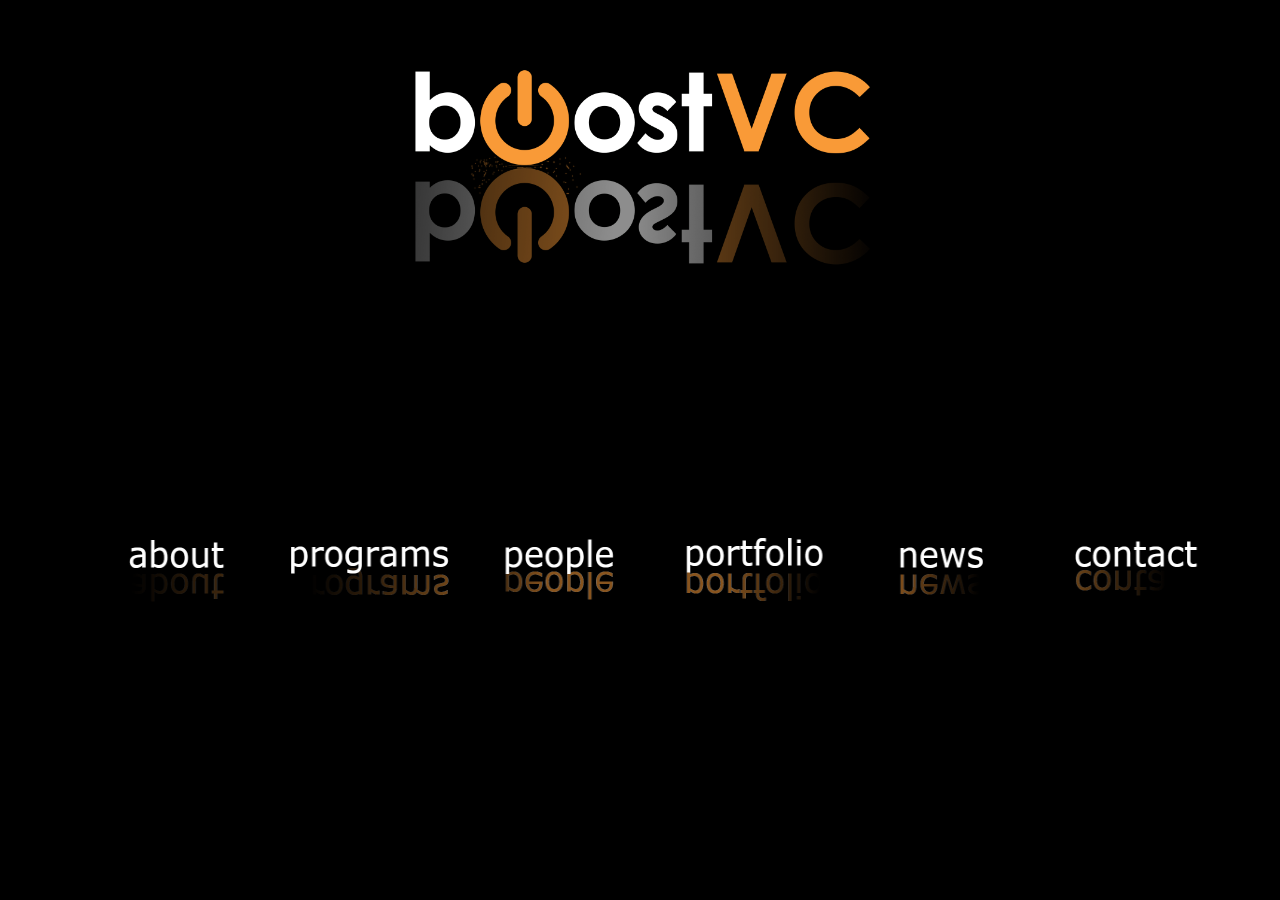
<file: bvcHTMLPAGES/index.html>
<!DOCTYPE html>
<!--
To change this license header, choose License Headers in Project Properties.
To change this template file, choose Tools | Templates
and open the template in the editor.
-->
<html>
    <head>
        <title>BoostVC</title>
        <meta charset="UTF-8">
        <meta name="viewport" content="width=device-width, initial-scale=1.0">
        <link rel="stylesheet" type="text/css" href="boostVCStyle.css">
        <link rel="icon" href="boostIcon.png">
        <script type="text/javascript">
            if (screen.width <= 800) {
                window.location = "http://ryankhoile.github.io/boostVC/bvcHTMLPAGES/mobileIndex.html";
            }
            if(window.innerWidth <= 600){
                window.location = "http://ryankhoile.github.io/boostVC/bvcHTMLPAGES/mobileIndex.html";
            }
        </script>
    </head>
    
    <body>
        
            <img id="logo" src="boostVC.png" alt="BOOST VC">
           
                <a href="boostAbout.html">
                    <img  id="boostAbout" src="boostAboutHTML.png" alt="NEWS" style="width: 210px; height: 90px; border: 0">
                </a>
                <a href ="boostPrograms.html">
                    <img id="boostPrograms" src="boostProgramsHTML.png" alt="PORTFOLIO" style="width: 210px; height: 90px; border: 0">
                </a>
                <a href ="boostPeople.html">
                    <img id="boostPeople" src="boostPeopleHTML.png" alt="PORTFOLIO" style="width: 210px; height: 90px; border: 0">
                </a>
                <a href ="boostPortfolio.html">
                    <img id="boostPortfolio" src="boostPortfolioHTML.png" alt="PORTFOLIO" style="width: 210px; height: 90px; border: 0">
                </a>
                <a href ="boostNews.html">
                    <img id="boostNews" src="boostNewsHTML.png" alt="PORTFOLIO" style="width: 210px; height: 90px; border: 0">
                </a>
                <a href ="boostContact.html">
                    <img id="boostContact" src="boostContactHTML.png" alt="PORTFOLIO" style="width: 210px; height: 90px; border: 0">
                </a>
        
        <script>
            
            var logo = document.querySelector("#logo");
            
//            setInterval(logoHover, 2000);
//            
//            function logoHover(){
//                logo.style.top = (logo.style.top + 1) + "px";
//                console.log(logo.style.top);
//            }
        </script>
    </body>
</html>
</file>
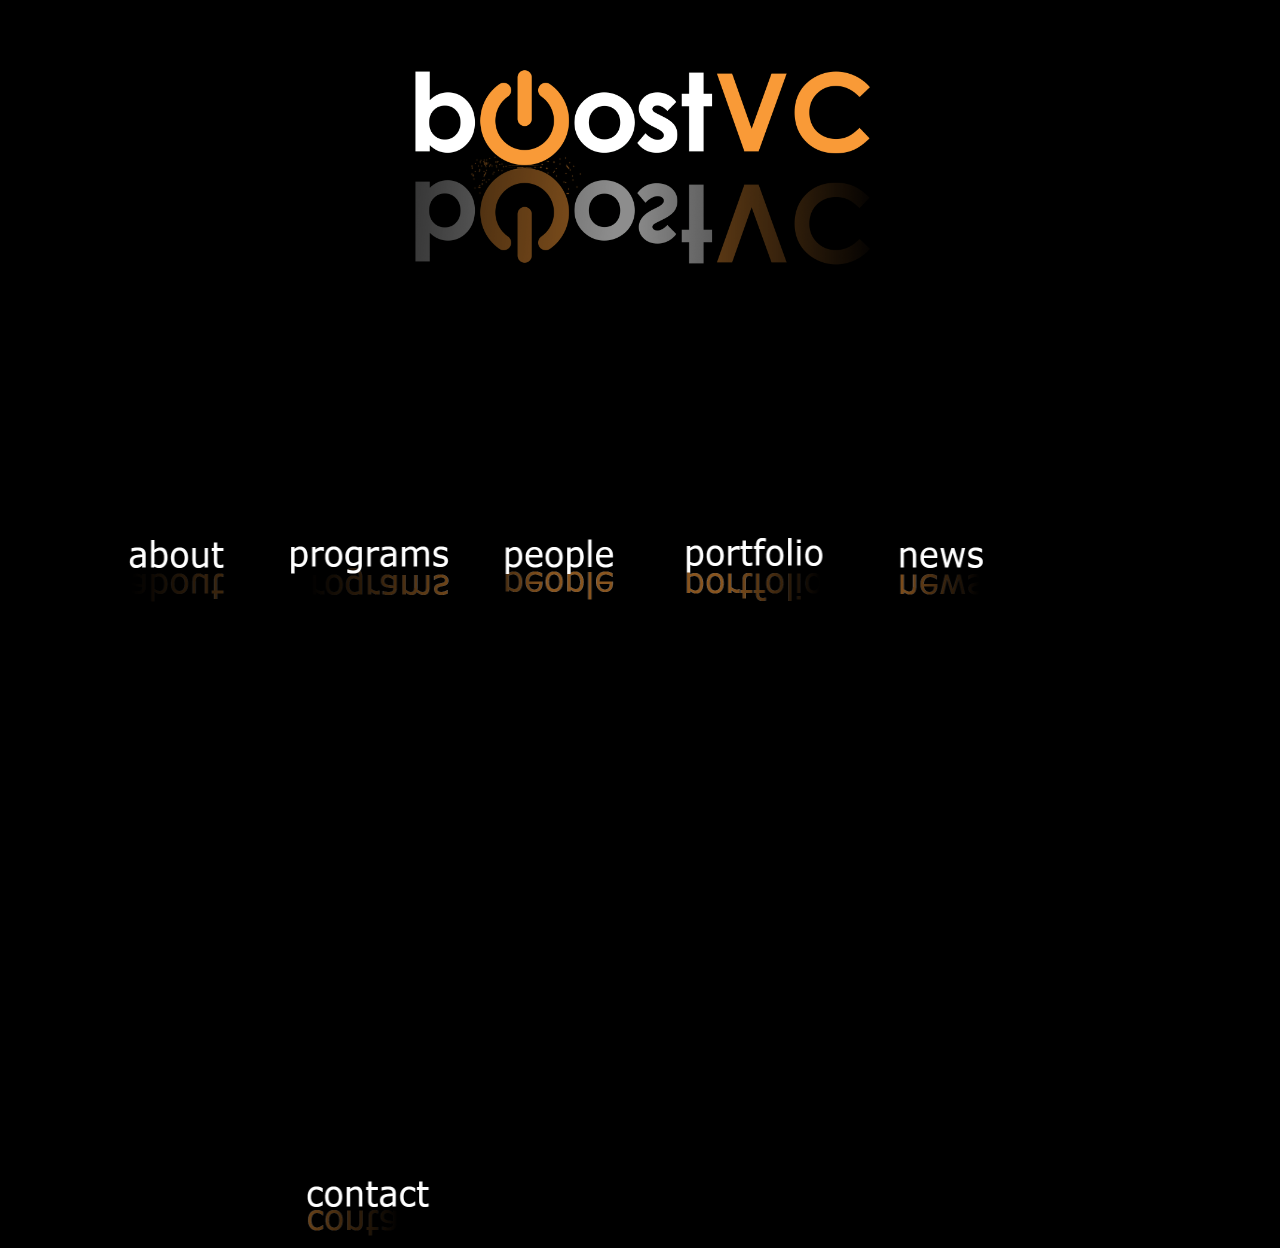
<file: bvcHTMLPAGES/bvcHTMLPAGES/index.html>
<!DOCTYPE html>
<!--
To change this license header, choose License Headers in Project Properties.
To change this template file, choose Tools | Templates
and open the template in the editor.
-->
<html>
    <head>
        <title>BoostVC</title>
        <meta charset="UTF-8">
        <meta name="viewport" content="width=device-width, initial-scale=1.0">
        <link rel="stylesheet" type="text/css" href="boostVCStyle.css">
        <link rel="icon" href="boostIcon.png">
        <script type="text/javascript">
            if (screen.width <= 800) {
                window.location = "http://ryankhoile.github.io/boostVC/bvcHTMLPAGES/mobileIndex.html";
            }
        </script>
    </head>
    
    <body>
        
            <img id="logo" src="boostVC.png" alt="BOOST VC">
           
                <a href="boostAbout.html">
                    <img  id="boostAbout" src="boostAboutHTML.png" alt="NEWS" style="width: 210px; height: 90px; border: 0">
                </a>
                <a href ="boostPrograms.html">
                    <img id="boostPrograms" src="boostProgramsHTML.png" alt="PORTFOLIO" style="width: 210px; height: 90px; border: 0">
                </a>
                <a href ="boostPeople.html">
                    <img id="boostPeople" src="boostPeopleHTML.png" alt="PORTFOLIO" style="width: 210px; height: 90px; border: 0">
                </a>
                <a href ="boostPortfolio.html">
                    <img id="boostPortfolio" src="boostPortfolioHTML.png" alt="PORTFOLIO" style="width: 210px; height: 90px; border: 0">
                </a>
                <a href ="boostNews.html">
                    <img id="boostNews" src="boostNewsHTML.png" alt="PORTFOLIO" style="width: 210px; height: 90px; border: 0">
                </a>
                <a href ="boostContact.html">
                    <img id="boostContact" src="boostContactHTML.png" alt="PORTFOLIO" style="width: 210px; height: 90px; border: 0">
                </a>
        
        <script>
            
            var logo = document.querySelector("#logo");
            
//            setInterval(logoHover, 2000);
//            
//            function logoHover(){
//                logo.style.top = (logo.style.top + 1) + "px";
//                console.log(logo.style.top);
//            }
        </script>
    </body>
</html>
</file>
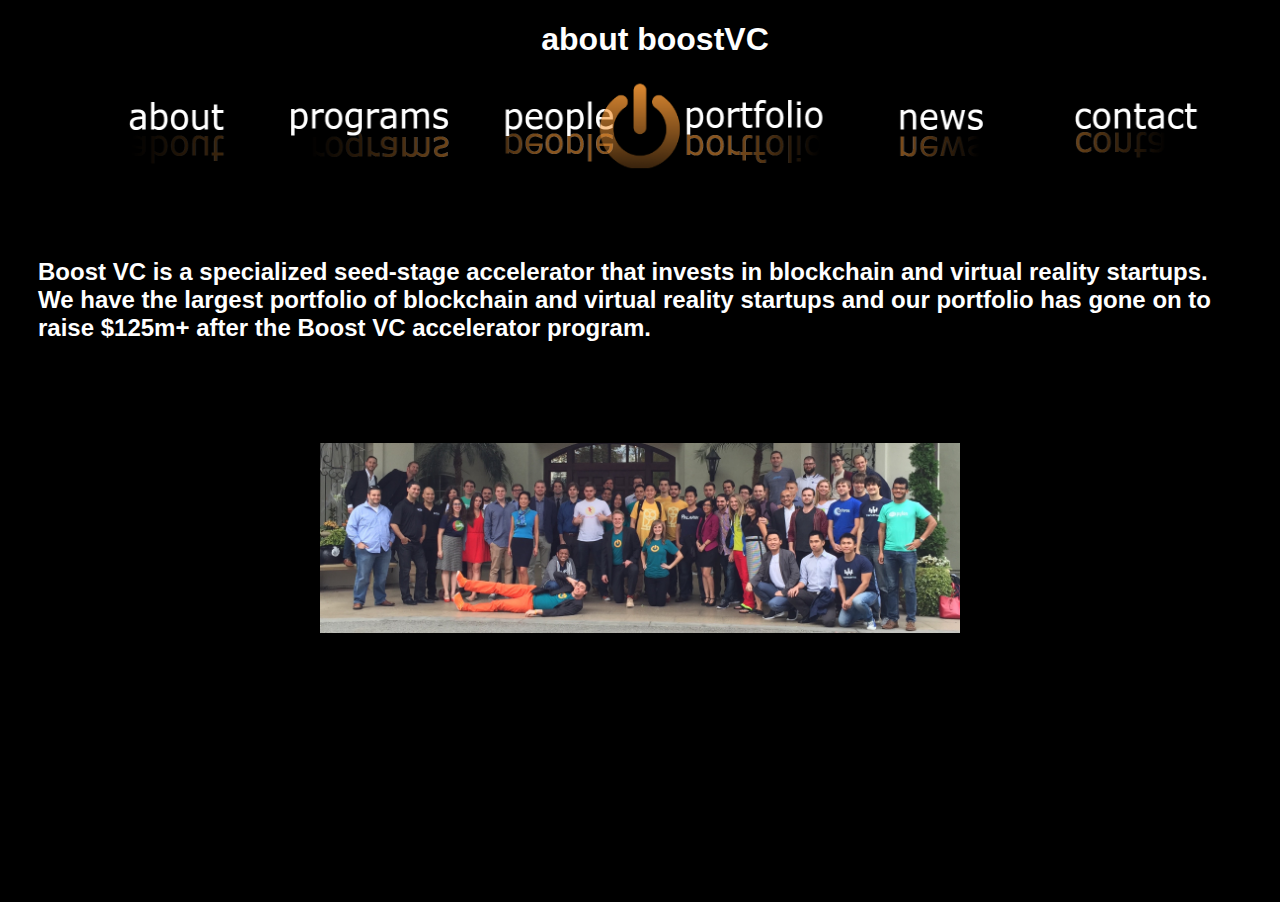
<file: bvcHTMLPAGES/boostAbout.html>
<!DOCTYPE html>
<!--
BY KHOI LE
-->
<html>
    <head>
        <title>BoostVC About</title>
        <meta charset="UTF-8">
        <meta name="viewport" content="width=device-width, initial-scale=1.0">
        <link rel="stylesheet" type="text/css" href="boostVCStyle.css">
        <link rel="icon" href="boostIcon.png">
    </head>
    <body>
        
        <h1 style="text-align: center;"> about boostVC </h1>
        <div id="navBar">
            <a href="boostAbout.html">
                    <img  id="boostAboutTop" src="boostAboutHTML.png" alt="NEWS" style="width: 210px; height: 90px; border: 0">
                </a>
                <a href ="boostPrograms.html">
                    <img id="boostProgramsTop" src="boostProgramsHTML.png" alt="PORTFOLIO" style="width: 210px; height: 90px; border: 0">
                </a>
                <a href ="boostPeople.html">
                    <img id="boostPeopleTop" src="boostPeopleHTML.png" alt="PORTFOLIO" style="width: 210px; height: 90px; border: 0">
                </a>
            <a href="index.html">
                    <img id="boostIconTop" src="boostIconBig.png" alt="home" style="width: 90px; height: 90px; border: 0">
                </a>
                <a href ="boostPortfolio.html">
                    <img id="boostPortfolioTop" src="boostPortfolioHTML.png" alt="PORTFOLIO" style="width: 210px; height: 90px; border: 0">
                </a>
                <a href ="boostNews.html">
                    <img id="boostNewsTop" src="boostNewsHTML.png" alt="PORTFOLIO" style="width: 210px; height: 90px; border: 0">
                </a>
                <a href ="boostContact.html">
                    <img id="boostContactTop" src="boostContactHTML.png" alt="PORTFOLIO" style="width: 210px; height: 90px; border: 0">
                </a>
            
        </div>
        <h2 style="margin-top: 200px">Boost VC is a specialized seed-stage accelerator that invests in blockchain and virtual reality startups. <br>

            We have the largest portfolio of blockchain and virtual reality startups and our portfolio has gone on to 
            raise $125m+ after the Boost VC accelerator program.<br> </h2>
        
        
        <div id="imageContainer" style="border: 1px solid black; margin-left:auto; margin-right: auto; margin-top: 100px;">
            <script>
                var imageContainer = document.querySelector("#imageContainer");
                imageContainer.style.width = window.innerWidth / 2 + "px";
                imageContainer.style.height = window.innerHeight / 2 + "px";
            </script>
        <img src="boostVCWide.jpg" alt="image" style="position: relative; display: block; margin-left: auto; margin-right: auto; max-width: 100%; max-height: 100%px; border: 0">
        </div>
    </body>
</html>
</file>
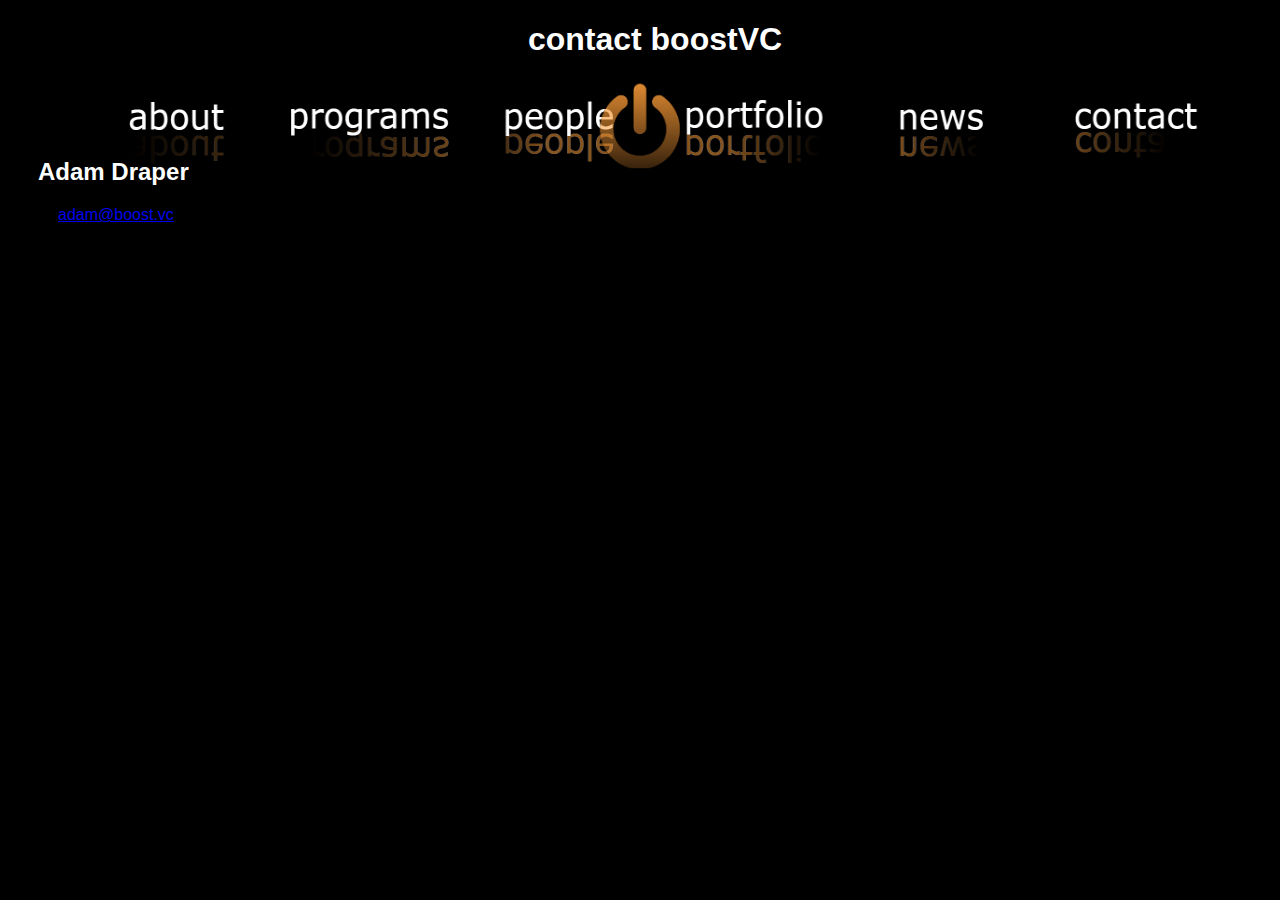
<file: bvcHTMLPAGES/boostContact.html>
<!DOCTYPE html>
<!--
To change this license header, choose License Headers in Project Properties.
To change this template file, choose Tools | Templates
and open the template in the editor.
-->
<html>
    <head>
        <title>BoostVC Contact</title>
        <meta charset="UTF-8">
        <meta name="viewport" content="width=device-width, initial-scale=1.0">
        <link rel="stylesheet" type="text/css" href="boostVCStyle.css">
        <link rel="icon" href="boostIcon.png">
    </head>
    <body>
        <h1 style="text-align: center;"> contact boostVC </h1>
        <div id="navBar">
             <a href="boostAbout.html">
                    <img  id="boostAboutTop" src="boostAboutHTML.png" alt="NEWS" style="width: 210px; height: 90px; border: 0">
                </a>
                <a href ="boostPrograms.html">
                    <img id="boostProgramsTop" src="boostProgramsHTML.png" alt="PORTFOLIO" style="width: 210px; height: 90px; border: 0">
                </a>
                <a href ="boostPeople.html">
                    <img id="boostPeopleTop" src="boostPeopleHTML.png" alt="PORTFOLIO" style="width: 210px; height: 90px; border: 0">
                </a>
            <a href="index.html">
                    <img id="boostIconTop" src="boostIconBig.png" alt="home" style="width: 90px; height: 90px; border: 0">
                </a>
                <a href ="boostPortfolio.html">
                    <img id="boostPortfolioTop" src="boostPortfolioHTML.png" alt="PORTFOLIO" style="width: 210px; height: 90px; border: 0">
                </a>
                <a href ="boostNews.html">
                    <img id="boostNewsTop" src="boostNewsHTML.png" alt="PORTFOLIO" style="width: 210px; height: 90px; border: 0">
                </a>
                <a href ="boostContact.html">
                    <img id="boostContactTop" src="boostContactHTML.png" alt="PORTFOLIO" style="width: 210px; height: 90px; border: 0">
                </a>
            
        </div>
        <h2 style="margin-top: 100px"> Adam Draper </h2>
        <a href=mailto:adam@boost.vc?Subject=Hello%20Adam" target="_blank" style="padding-left: 50px;"> adam@boost.vc </a>
    </body>
</html>
</file>
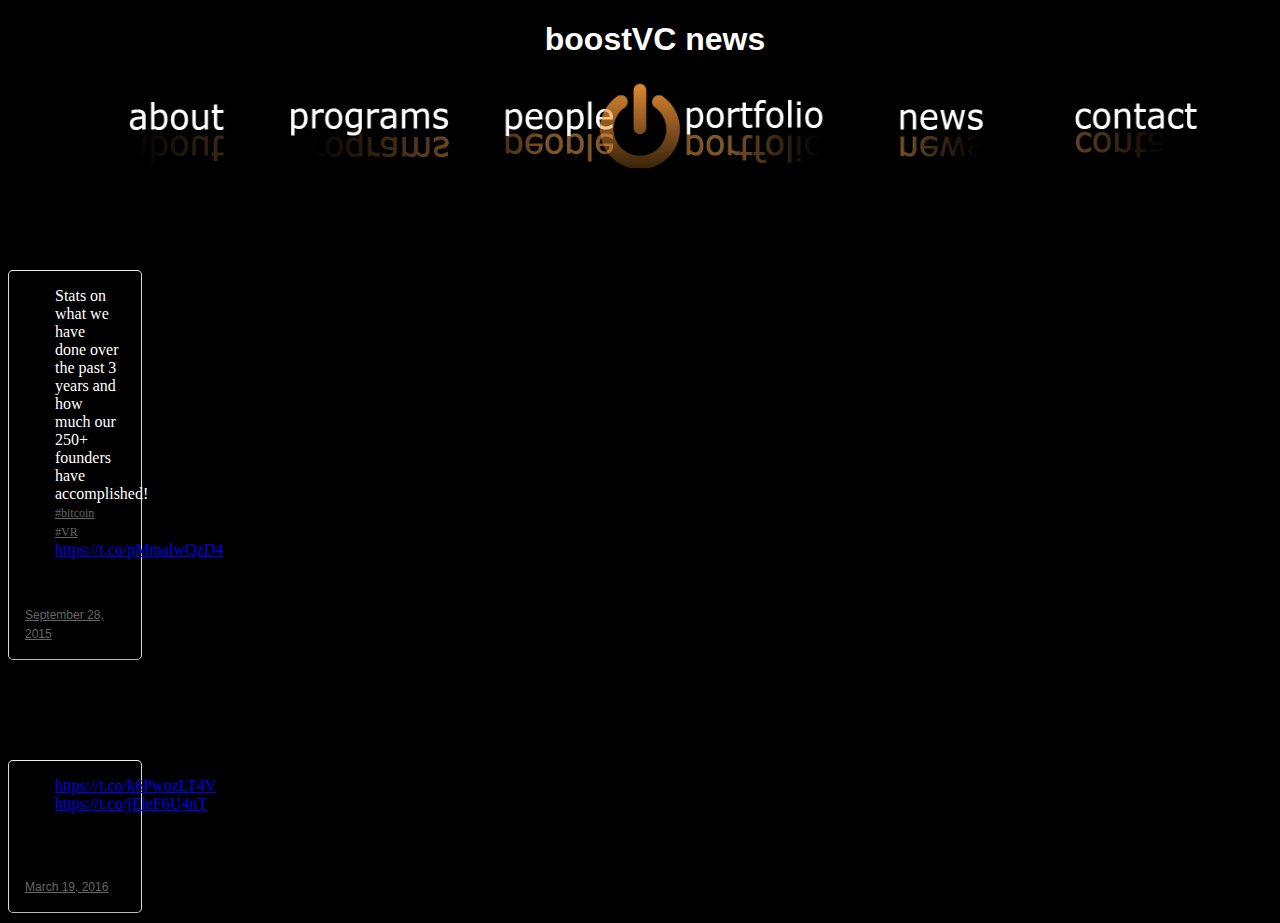
<file: bvcHTMLPAGES/boostNews.html>
<!DOCTYPE html>
<!--
To change this license header, choose License Headers in Project Properties.
To change this template file, choose Tools | Templates
and open the template in the editor.
-->
<html>
    <head>
        <title>BoostVC News</title>
        <meta charset="UTF-8">
        <meta name="viewport" content="width=device-width, initial-scale=1.0">
        <link rel="stylesheet" type="text/css" href="boostVCStyle.css">
        <link rel="icon" href="boostIcon.png">
    </head>
    <body>
        <h1 style="text-align: center;"> boostVC news </h1>
        <div id="navBar">
            <a href="boostAbout.html">
                    <img  id="boostAboutTop" src="boostAboutHTML.png" alt="NEWS" style="width: 210px; height: 90px; border: 0">
                </a>
                <a href ="boostPrograms.html">
                    <img id="boostProgramsTop" src="boostProgramsHTML.png" alt="PORTFOLIO" style="width: 210px; height: 90px; border: 0">
                </a>
                <a href ="boostPeople.html">
                    <img id="boostPeopleTop" src="boostPeopleHTML.png" alt="PORTFOLIO" style="width: 210px; height: 90px; border: 0">
                </a>
            <a href="index.html">
                    <img id="boostIconTop" src="boostIconBig.png" alt="home" style="width: 90px; height: 90px; border: 0">
                </a>
                <a href ="boostPortfolio.html">
                    <img id="boostPortfolioTop" src="boostPortfolioHTML.png" alt="PORTFOLIO" style="width: 210px; height: 90px; border: 0">
                </a>
                <a href ="boostNews.html">
                    <img id="boostNewsTop" src="boostNewsHTML.png" alt="PORTFOLIO" style="width: 210px; height: 90px; border: 0">
                </a>
                <a href ="boostContact.html">
                    <img id="boostContactTop" src="boostContactHTML.png" alt="PORTFOLIO" style="width: 210px; height: 90px; border: 0">
                </a>
        </div>
        <br>
        <br>
        <br>
        <br>
        <br>
        <blockquote class="twitter-tweet" data-theme="dark" data-link-color="#FFBA24" style="display: block; margin-top: 100px; max-width: 100px"><p lang="en" dir="ltr">Stats on what we have done over the past 3 years and how much our 250+ founders have accomplished! <a href="https://twitter.com/hashtag/bitcoin?src=hash">#bitcoin</a> <a href="https://twitter.com/hashtag/VR?src=hash">#VR</a> <a href="https://t.co/pMmalwQzD4">https://t.co/pMmalwQzD4</a></p>&mdash; Boost VC (@BoostVC) <a href="https://twitter.com/BoostVC/status/648628022476537857">September 28, 2015</a></blockquote> <script async src="//platform.twitter.com/widgets.js" charset="utf-8"></script>
        <blockquote class="twitter-tweet" data-theme="dark" data-link-color="#FFBA24" style="display: block; margin-top: 100px; max-width: 100px"><p lang="en" dir="ltr"><a href="https://t.co/k6PwozLT4V">https://t.co/k6PwozLT4V</a> <a href="https://t.co/jEleF6U4nT">https://t.co/jEleF6U4nT</a></p>&mdash; Tim Draper (@TimDraper) <a href="https://twitter.com/TimDraper/status/711310224217415680">March 19, 2016</a></blockquote> <script async src="//platform.twitter.com/widgets.js" charset="utf-8"></script>    
    </body>
</html>
</file>
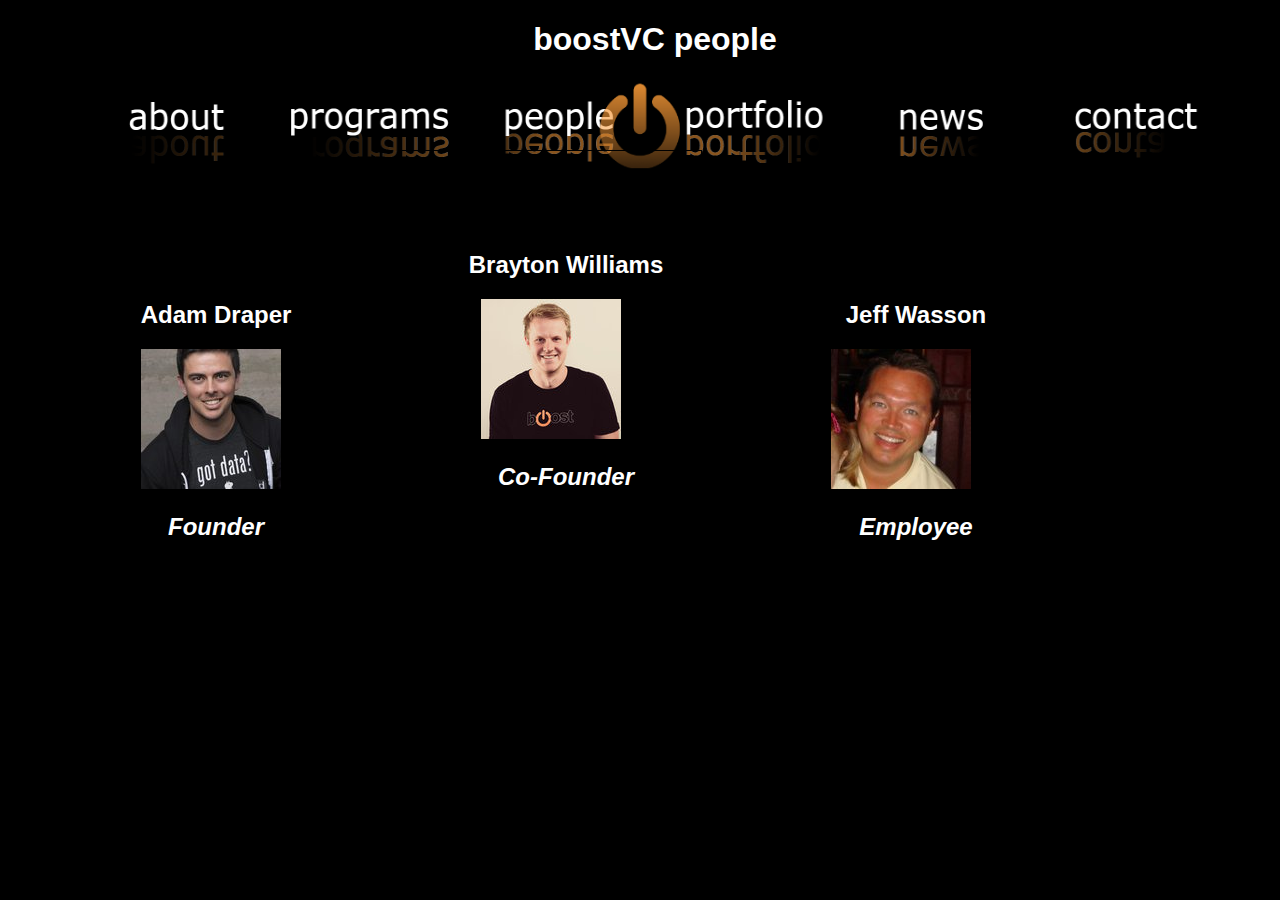
<file: bvcHTMLPAGES/boostPeople.html>
<!DOCTYPE html>
<!--
To change this license header, choose License Headers in Project Properties.
To change this template file, choose Tools | Templates
and open the template in the editor.
-->
<html>
    <head>
        <title>BoostVC People</title>
        <meta charset="UTF-8">
        <meta name="viewport" content="width=device-width, initial-scale=1.0">
        <link rel="stylesheet" type="text/css" href="boostVCStyle.css">
        <link rel="icon" href="boostIcon.png">
    </head>
    <body>
        <h1 style="text-align: center;"> boostVC people </h1> 
        <div id="navBar">
            <a href="boostAbout.html">
                    <img  id="boostAboutTop" src="boostAboutHTML.png" alt="NEWS" style="width: 210px; height: 90px; border: 0">
                </a>
                <a href ="boostPrograms.html">
                    <img id="boostProgramsTop" src="boostProgramsHTML.png" alt="PORTFOLIO" style="width: 210px; height: 90px; border: 0">
                </a>
                <a href ="boostPeople.html">
                    <img id="boostPeopleTop" src="boostPeopleHTML.png" alt="PORTFOLIO" style="width: 210px; height: 90px; border: 0">
                </a>
                <a href="index.html">
                    <img id="boostIconTop" src="boostIconBig.png" alt="home" style="width: 90px; height: 90px; border: 0">
                </a>
                <a href ="boostPortfolio.html">
                    <img id="boostPortfolioTop" src="boostPortfolioHTML.png" alt="PORTFOLIO" style="width: 210px; height: 90px; border: 0">
                </a>
                <a href ="boostNews.html">
                    <img id="boostNewsTop" src="boostNewsHTML.png" alt="PORTFOLIO" style="width: 210px; height: 90px; border: 0">
                </a>
                <a href ="boostContact.html">
                    <img id="boostContactTop" src="boostContactHTML.png" alt="PORTFOLIO" style="width: 210px; height: 90px; border: 0">
                </a>
        </div>
        <div id="adamBox" style="position: absolute; top: 200px; left: 50px; width: 300px; height: 400px; border: 1px solid black">
            <h2 style="margin-top: 100px; text-align: center"> Adam Draper<br> </h2>
             <a href="https://angel.co/adam172draper">
                <img src="boostAdam.jpg" alt="AdamDraper" style="padding-left: 90px">
            </a>
            <h2 style="text-align: center"> <i>Founder </i><br> </h2>
            </div>
        <div id="braytonBox" style="position: absolute; display: float-right; top: 150px; left: 400px; width: 300px; height: 400px; border: 1px solid black">
            <h2 style="margin-top: 100px; text-align: center"> Brayton Williams<br> </h2>
            <a href="https://angel.co/brayton-k-williams">
                <img src="boostBrayton.jpg" alt="BraytonWilliams" style="padding-left: 80px">
            </a>
            <h2 style="text-align: center"> <i>Co-Founder </i><br> </h2>
        </div>
        <div id="jeffBox" style="position: absolute; display: float-right; top: 200px; left: 750px; width: 300px; height: 400px; border: 1px solid black">
            <h2 style="margin-top: 100px; text-align: center"> Jeff Wasson<br> </h2>
            <a href="https://angel.co/jeff-wasson">
                <img src="boostJeff.jpg" alt="JeffWasson" style="padding-left: 80px">
            </a>
            <h2 style="text-align: center"> <i> Employee </i><br> </h2>
        </div>
        
    </body>
</html>
</file>
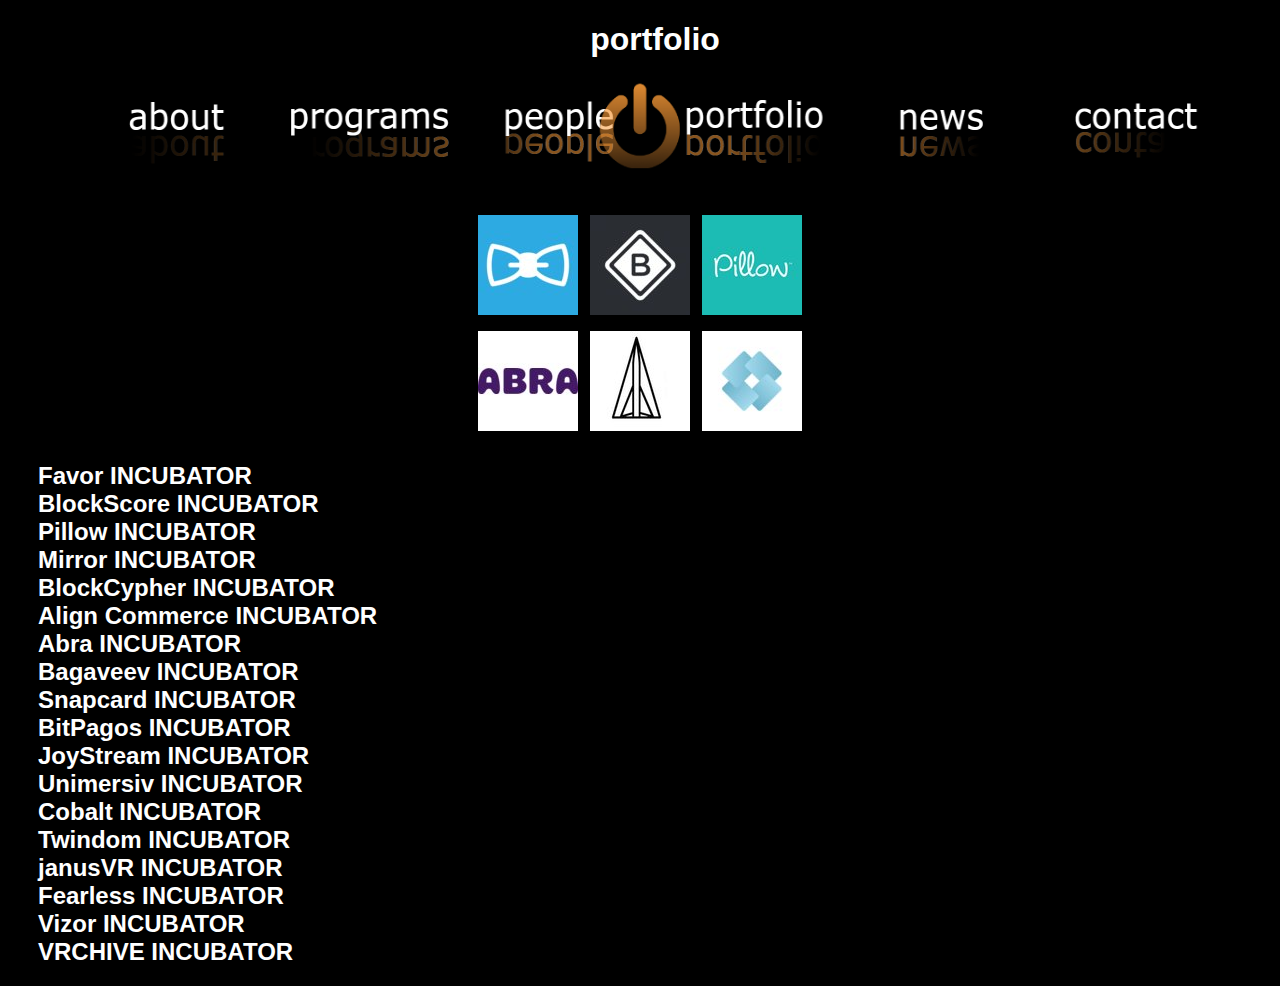
<file: bvcHTMLPAGES/boostPortfolio.html>
<!DOCTYPE html>
<!--
To change this license header, choose License Headers in Project Properties.
To change this template file, choose Tools | Templates
and open the template in the editor.
-->
<html>
    <head>
        <title>BoostVC Portfolio</title>
        <meta charset="UTF-8">
        <meta name="viewport" content="width=device-width, initial-scale=1.0">
        <link rel="stylesheet" type="text/css" href="boostVCStyle.css">
        <link rel="icon" href="boostIcon.png">
    </head>
    <body>
        <h1 style="text-align: center;"> portfolio </h1>
        <div id="navBar">
           <a href="boostAbout.html">
                    <img  id="boostAboutTop" src="boostAboutHTML.png" alt="NEWS" style="width: 210px; height: 90px; border: 0">
                </a>
                <a href ="boostPrograms.html">
                    <img id="boostProgramsTop" src="boostProgramsHTML.png" alt="PORTFOLIO" style="width: 210px; height: 90px; border: 0">
                </a>
                <a href ="boostPeople.html">
                    <img id="boostPeopleTop" src="boostPeopleHTML.png" alt="PORTFOLIO" style="width: 210px; height: 90px; border: 0">
                </a>
            <a href="index.html">
                    <img id="boostIconTop" src="boostIconBig.png" alt="home" style="width: 90px; height: 90px; border: 0">
                </a>
                <a href ="boostPortfolio.html">
                    <img id="boostPortfolioTop" src="boostPortfolioHTML.png" alt="PORTFOLIO" style="width: 210px; height: 90px; border: 0">
                </a>
                <a href ="boostNews.html">
                    <img id="boostNewsTop" src="boostNewsHTML.png" alt="PORTFOLIO" style="width: 210px; height: 90px; border: 0">
                </a>
                <a href ="boostContact.html">
                    <img id="boostContactTop" src="boostContactHTML.png" alt="PORTFOLIO" style="width: 210px; height: 90px; border: 0">
                </a>
        </div>
        <table id="tablePortfolio" border ="0" align="center">
            <tr>
                <td>
                    <a href="https://favordelivery.com/">
                        <img src="boostFavor.jpg" alt="favordelivery" style="max-width: 100%; max-height: 100%;">
                    </a>
<!--                    <p style="padding-top: 10px;">FAVOR</p>-->
                </td>
                <td>
                    <a href="https://blockscore.com/">
                        <img src ="boostBlockScore.jpg"  alt="blockscore" style="max-width: 100%; max-height: 100%">
                    </a>
<!--                    <p style="left: 30px;">BlockScore</p>-->
                </td>
                <td>
                    <a href="https://www.pillowhomes.com/home">
                        <img src="boostPillow.jpg" alt="pillow" style="max-width: 100%; max-height: 100%">
                    </a>
<!--                    <p>Pillow</p>-->
                </td>
            </tr>
            <tr>
                <td>
                    <a href="https://www.goabra.com/">
                        <img src="boostAbra.jpg" alt="abra" style="max-width: 100%; max-height: 100%">                   
                    </a>
                </td>
                <td>
                    <a href="http://bagaveev.com/">
                        <img src="boostBagaveev.jpg" alt="bagaveev" style="max-width: 100%; max-height: 100%">
                    </a>
                </td>
                <td>
                    <a href="https://www.snapcard.io/">
                        <img src="boostSnapcard.jpg" alt="snapcard" style="max-width: 100%; max-height: 100%">
                    </a>
                </td>
            </tr>
        </table>
        <h2>
            Favor INCUBATOR<br>
BlockScore
INCUBATOR<br>
Pillow
INCUBATOR<br>
Mirror
INCUBATOR<br>
BlockCypher
INCUBATOR<br>
Align Commerce
INCUBATOR<br>
Abra
INCUBATOR<br>
Bagaveev
INCUBATOR<br>
Snapcard
INCUBATOR<br>
BitPagos
INCUBATOR<br>
JoyStream
INCUBATOR<br>
Unimersiv
INCUBATOR<br>
Cobalt
INCUBATOR<br>
Twindom
INCUBATOR<br>
janusVR
INCUBATOR<br>
Fearless
INCUBATOR<br>
Vizor
INCUBATOR<br>
VRCHIVE
INCUBATOR<br></h2>
    </body>
</html>
</file>
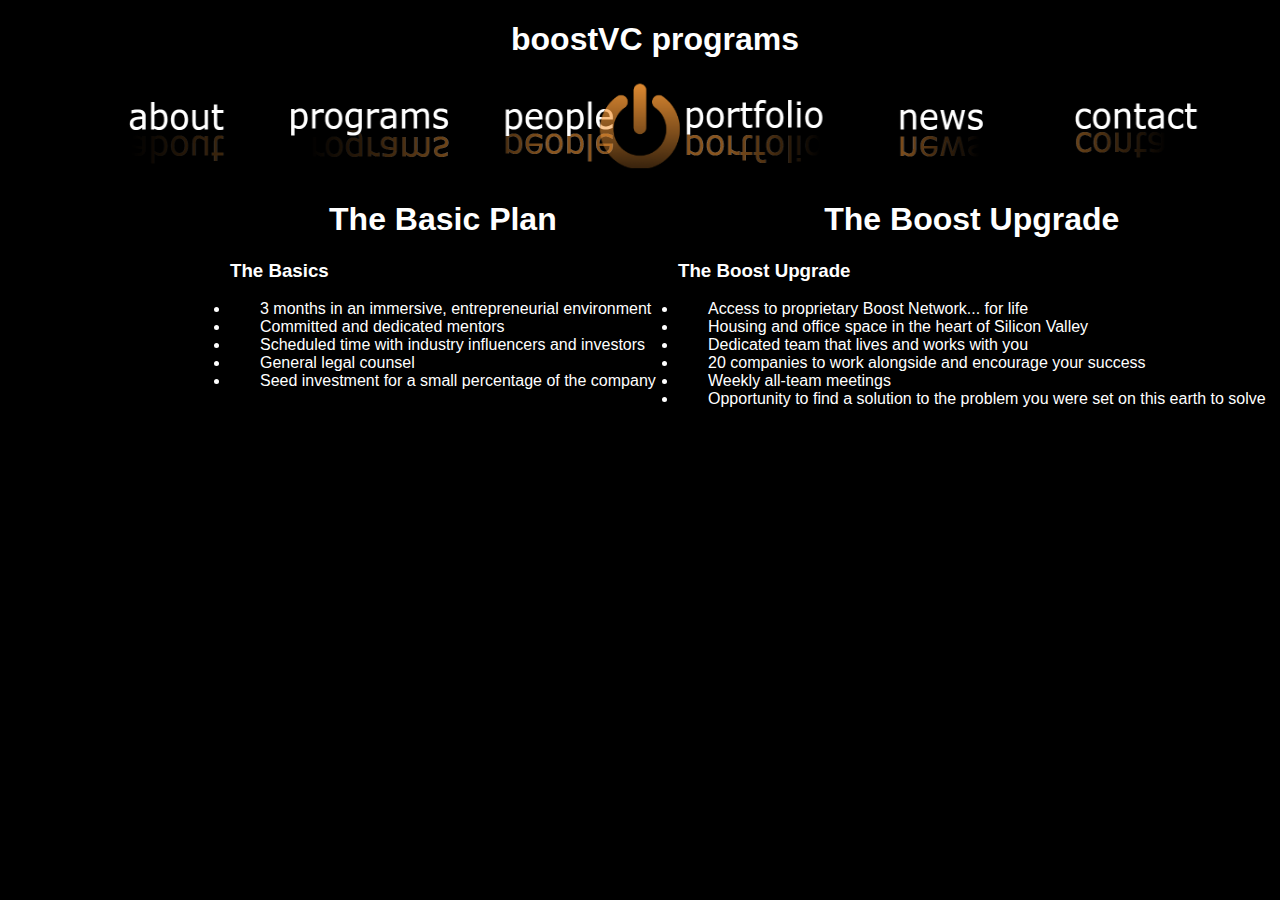
<file: bvcHTMLPAGES/boostPrograms.html>
<!DOCTYPE html>
<!--
To change this license header, choose License Headers in Project Properties.
To change this template file, choose Tools | Templates
and open the template in the editor.
-->
<html>
    <head>
        <title>BoostVC Programs</title>
        <meta charset="UTF-8">
        <meta name="viewport" content="width=device-width, initial-scale=1.0">
        <link rel="stylesheet" type="text/css" href="boostVCStyle.css">
        <!--<link rel="icon" href="boostIcon.png">-->
    </head>
    <body>
        <h1 style="text-align: center;"> boostVC programs </h1>
        <div id="navBar">
            <a href="boostAbout.html">
                    <img  id="boostAboutTop" src="boostAboutHTML.png" alt="NEWS" style="width: 210px; height: 90px; border: 0">
                </a>
                <a href ="boostPrograms.html">
                    <img id="boostProgramsTop" src="boostProgramsHTML.png" alt="PORTFOLIO" style="width: 210px; height: 90px; border: 0">
                </a>
                <a href ="boostPeople.html">
                    <img id="boostPeopleTop" src="boostPeopleHTML.png" alt="PORTFOLIO" style="width: 210px; height: 90px; border: 0">
                </a>
            <a href="index.html">
                    <img id="boostIconTop" src="boostIconBig.png" alt="home" style="width: 90px; height: 90px; border: 0">
                </a>
                <a href ="boostPortfolio.html">
                    <img id="boostPortfolioTop" src="boostPortfolioHTML.png" alt="PORTFOLIO" style="width: 210px; height: 90px; border: 0">
                </a>
                <a href ="boostNews.html">
                    <img id="boostNewsTop" src="boostNewsHTML.png" alt="PORTFOLIO" style="width: 210px; height: 90px; border: 0">
                </a>
                <a href ="boostContact.html">
                    <img id="boostContactTop" src="boostContactHTML.png" alt="PORTFOLIO" style="width: 210px; height: 90px; border: 0">
                </a>
        </div>
        
        <div id="col1">
            <h1 style="text-align: center;"> The Basic Plan </h1>
            <h3>The Basics</h3> <ul>
            <li>3 months in an immersive, entrepreneurial environment</li>
            <li>Committed and dedicated mentors</li>
            <li>Scheduled time with industry influencers and investors</li>
            <li>General legal counsel</li>
            <li>Seed investment for a small percentage of the company</li>
        </ul>
        </div>
        <div id="col2">
            <h1 style="text-align: center;"> The Boost Upgrade </h1>
            <h3>The Boost Upgrade</h3><ul>
                    <li>Access to proprietary Boost Network... for life</li>
                    <li>Housing and office space in the heart of Silicon Valley</li>
                    <li>Dedicated team that lives and works with you</li>
                    <li>20 companies to work alongside and encourage your success</li>
                    <li>Weekly all-team meetings</li>
                    <li>Opportunity to find a solution to the problem you were set on this earth to solve</li>
        </ul>
    </body>
</html>
</file>
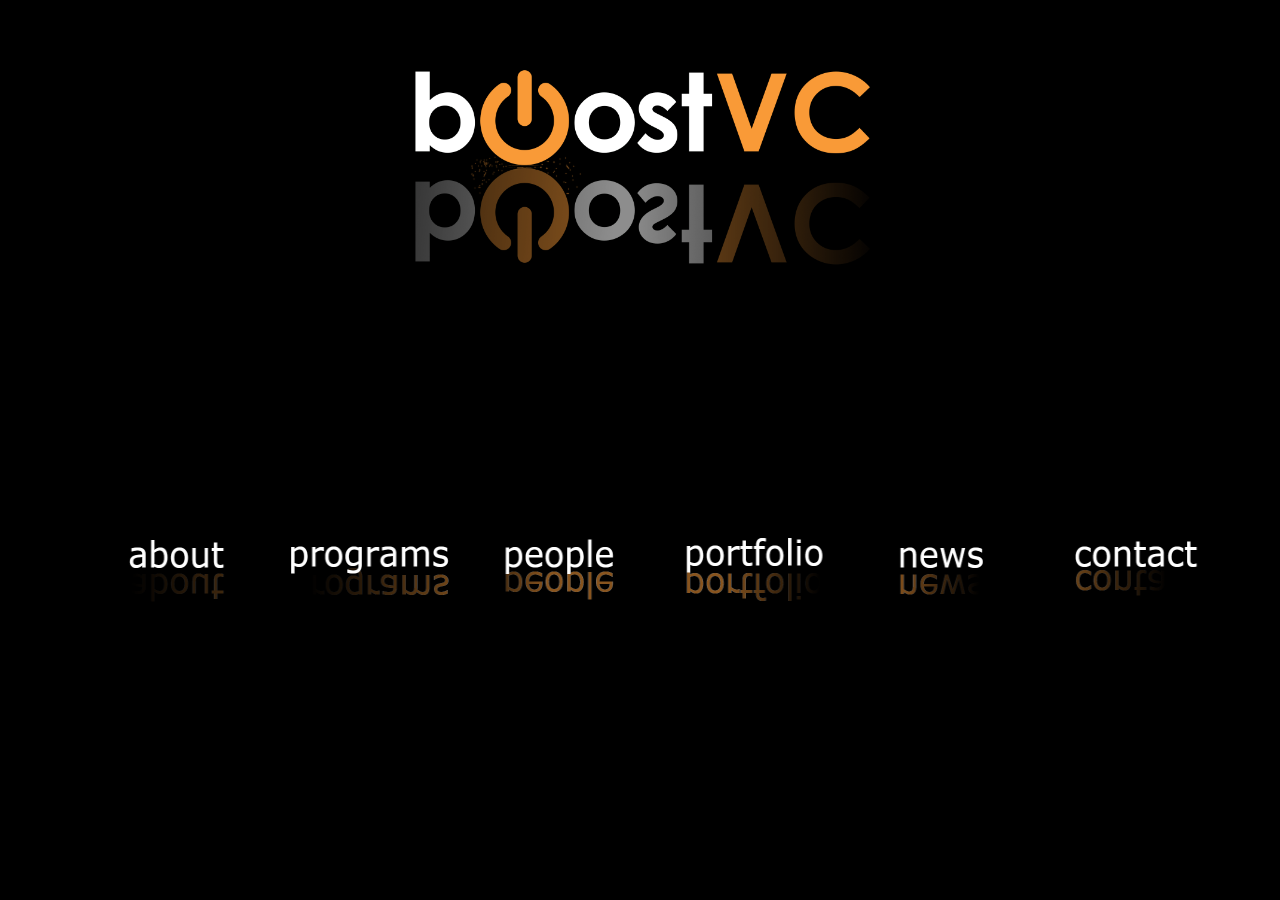
<file: bvcHTMLPAGES/boostVC.html>
<!DOCTYPE html>
<!--
To change this license header, choose License Headers in Project Properties.
To change this template file, choose Tools | Templates
and open the template in the editor.
-->
<html>
    <head>
        <title>BoostVC</title>
        <meta charset="UTF-8">
        <meta name="viewport" content="width=device-width, initial-scale=1.0">
        <link rel="stylesheet" type="text/css" href="boostVCStyle.css">
        <link rel="icon" href="boostIcon.png">
    </head>
    
    <body>
        
            <img id="logo" src="boostVC.png" alt="BOOST VC">
           
                <a href="boostAbout.html">
                    <img  id="boostAbout" src="boostAboutHTML.png" alt="NEWS" style="width: 210px; height: 90px; border: 0">
                </a>
                <a href ="boostPrograms.html">
                    <img id="boostPrograms" src="boostProgramsHTML.png" alt="PORTFOLIO" style="width: 210px; height: 90px; border: 0">
                </a>
                <a href ="boostPeople.html">
                    <img id="boostPeople" src="boostPeopleHTML.png" alt="PORTFOLIO" style="width: 210px; height: 90px; border: 0">
                </a>
                <a href ="boostPortfolio.html">
                    <img id="boostPortfolio" src="boostPortfolioHTML.png" alt="PORTFOLIO" style="width: 210px; height: 90px; border: 0">
                </a>
                <a href ="boostPortfolio.html">
                    <img id="boostNews" src="boostNewsHTML.png" alt="PORTFOLIO" style="width: 210px; height: 90px; border: 0">
                </a>
                <a href ="boostContact.html">
                    <img id="boostContact" src="boostContactHTML.png" alt="PORTFOLIO" style="width: 210px; height: 90px; border: 0">
                </a>
        
        <script>
            
            var logo = document.querySelector("#logo");
            
//            setInterval(logoHover, 2000);
//            
//            function logoHover(){
//                logo.style.top = (logo.style.top + 1) + "px";
//                console.log(logo.style.top);
//            }
        </script>
    </body>
</html>
</file>
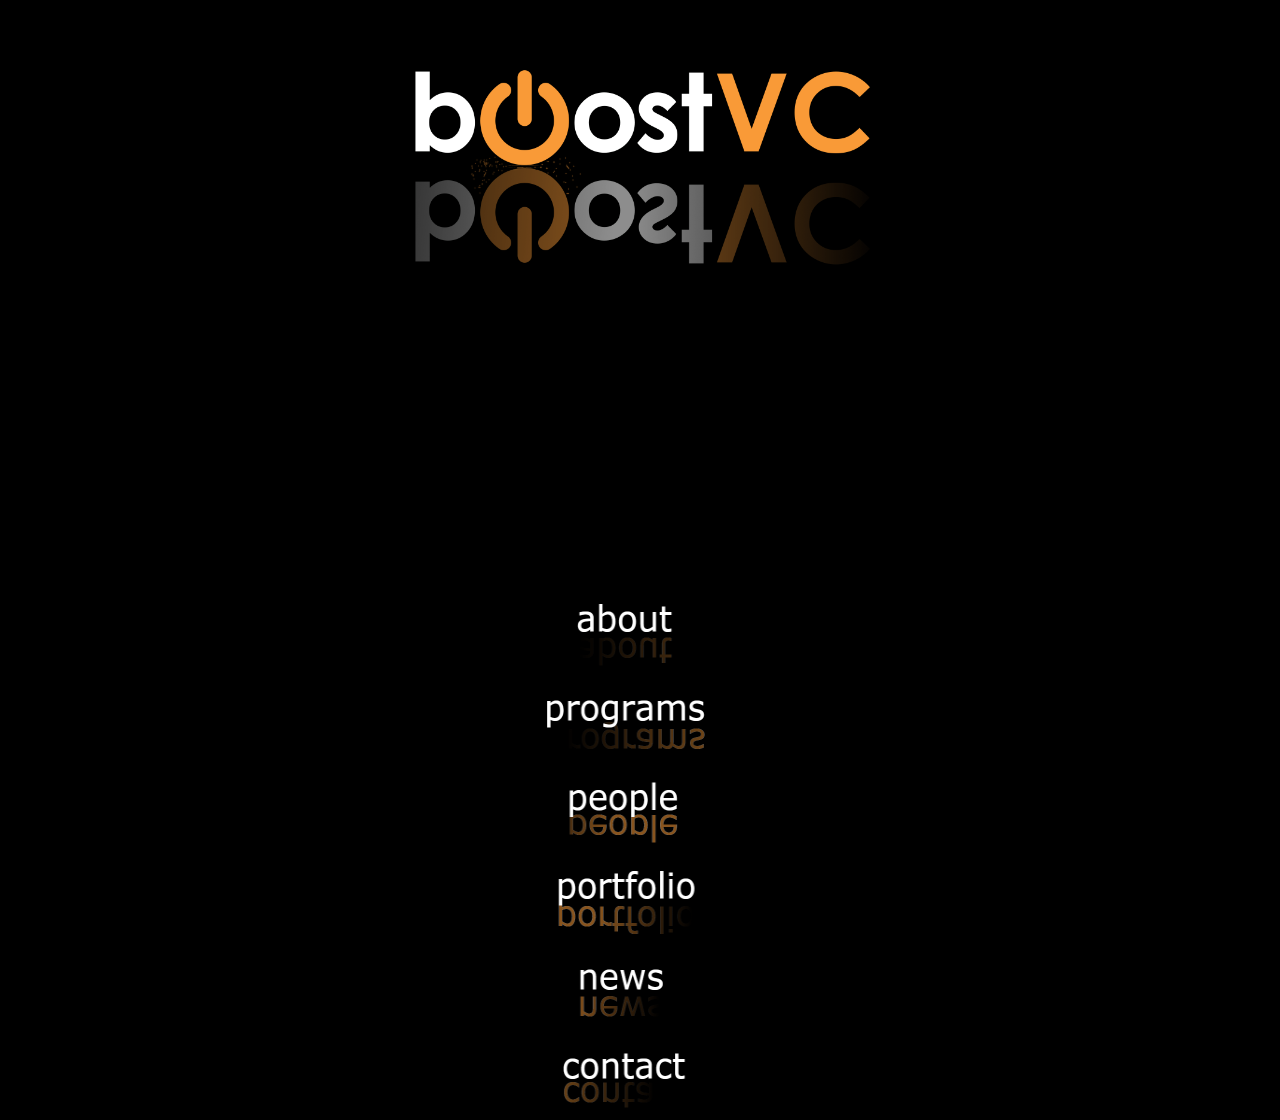
<file: bvcHTMLPAGES/mobileIndex.html>
<!DOCTYPE html>
<!--
To change this license header, choose License Headers in Project Properties.
To change this template file, choose Tools | Templates
and open the template in the editor.
-->
<html>
    <head>
        <title>Boost VC</title>
        <meta charset="UTF-8">
        <meta name="viewport" content="width=device-width, initial-scale=1.0">
        <link rel="stylesheet" type="text/css" href="boostVCStyle.css">
        <link rel="icon" href="boostIcon.png">
        <script type="text/javascript">
            if(window.innerWidth <= 600 && screen.width > 800) {
                window.location = "http://ryankhoile.github.io/boostVC/bvcHTMLPAGES/index.html";
            }
        </script>
    </head>
    <body>
        <img id="logo" src="boostVC.png" alt="BOOST VC">
           
                <a href="boostAbout.html">
                    <img  id="boostAboutMobile" src="boostAboutHTML.png" alt="NEWS" style="width: 210px; height: 90px; border: 0">
                </a>
                <a href ="boostPrograms.html">
                    <img id="boostProgramsMobile" src="boostProgramsHTML.png" alt="PORTFOLIO" style="width: 210px; height: 90px; border: 0">
                </a>
                <a href ="boostPeople.html">
                    <img id="boostPeopleMobile" src="boostPeopleHTML.png" alt="PORTFOLIO" style="width: 210px; height: 90px; border: 0">
                </a>
                <a href ="boostPortfolio.html">
                    <img id="boostPortfolioMobile" src="boostPortfolioHTML.png" alt="PORTFOLIO" style="width: 210px; height: 90px; border: 0">
                </a>
                <a href ="boostNews.html">
                    <img id="boostNewsMobile" src="boostNewsHTML.png" alt="PORTFOLIO" style="width: 210px; height: 90px; border: 0">
                </a>
                <a href ="boostContact.html">
                    <img id="boostContactMobile" src="boostContactHTML.png" alt="PORTFOLIO" style="width: 210px; height: 90px; border: 0">
                </a>
    </body>
</html>
</file>
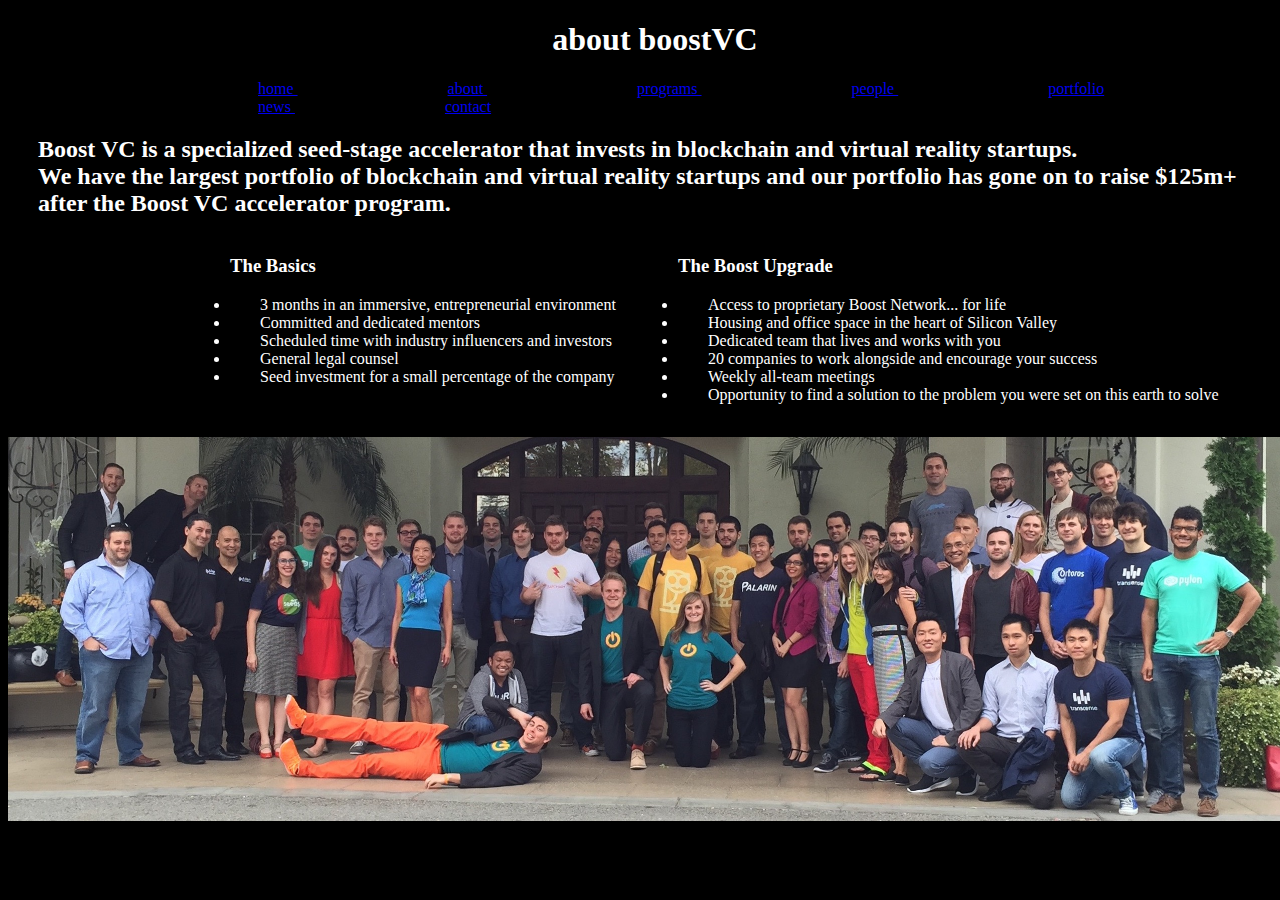
<file: bvcHTMLPAGES/bvcHTMLPAGES/boostAbout.html>
<!DOCTYPE html>
<!--
BY KHOI LE
-->
<html>
    <head>
        <title>BoostVC About</title>
        <meta charset="UTF-8">
        <meta name="viewport" content="width=device-width, initial-scale=1.0">
        <link rel="stylesheet" type="text/css" href="boostVCStyle.css">
        <link rel="icon" href="boostIcon.png">
    </head>
    <body>
        
        <h1 style="text-align: center;"> about boostVC </h1>
        <div id="navBar">
            <a href ="index.html" style="padding-left: 150px;"> home </a>
            <a href ="boostAbout.html" style="padding-left: 150px;"> about </a>
            <a href ="boostPrograms.html" style="padding-left: 150px;"> programs </a>
            <a href ="boostPeople.html" style="padding-left: 150px;"> people </a>
            <a href ="boostPortfolio.html" style="padding-left: 150px;"> portfolio </a>
            <a href ="boostNews.html" style="padding-left: 150px;"> news </a>
            <a href ="boostContact.html" style="padding-left: 150px;"> contact </a>
        </div>
        <h2>Boost VC is a specialized seed-stage accelerator that invests in blockchain and virtual reality startups. <br>

            We have the largest portfolio of blockchain and virtual reality startups and our portfolio has gone on to 
            raise $125m+ after the Boost VC accelerator program.<br> </h2>
        <div id="col1">
        <h3>The Basics</h3> <ul>
            <li>3 months in an immersive, entrepreneurial environment</li>
            <li>Committed and dedicated mentors</li>
            <li>Scheduled time with industry influencers and investors</li>
            <li>General legal counsel</li>
            <li>Seed investment for a small percentage of the company</li>
        </ul>
        </div>
        <div id="col2">
        <h3>The Boost Upgrade</h3><ul>
                    <li>Access to proprietary Boost Network... for life</li>
                    <li>Housing and office space in the heart of Silicon Valley</li>
                    <li>Dedicated team that lives and works with you</li>
                    <li>20 companies to work alongside and encourage your success</li>
                    <li>Weekly all-team meetings</li>
                    <li>Opportunity to find a solution to the problem you were set on this earth to solve</li>
        </ul>
        </div>
        <img src="boostVCWide.jpg" alt="image" style="position: relative; display: block; margin-left: auto; margin-right: auto; top: 200px; width: 1300px; height: 384px; border: 0">
    </body>
</html>
</file>
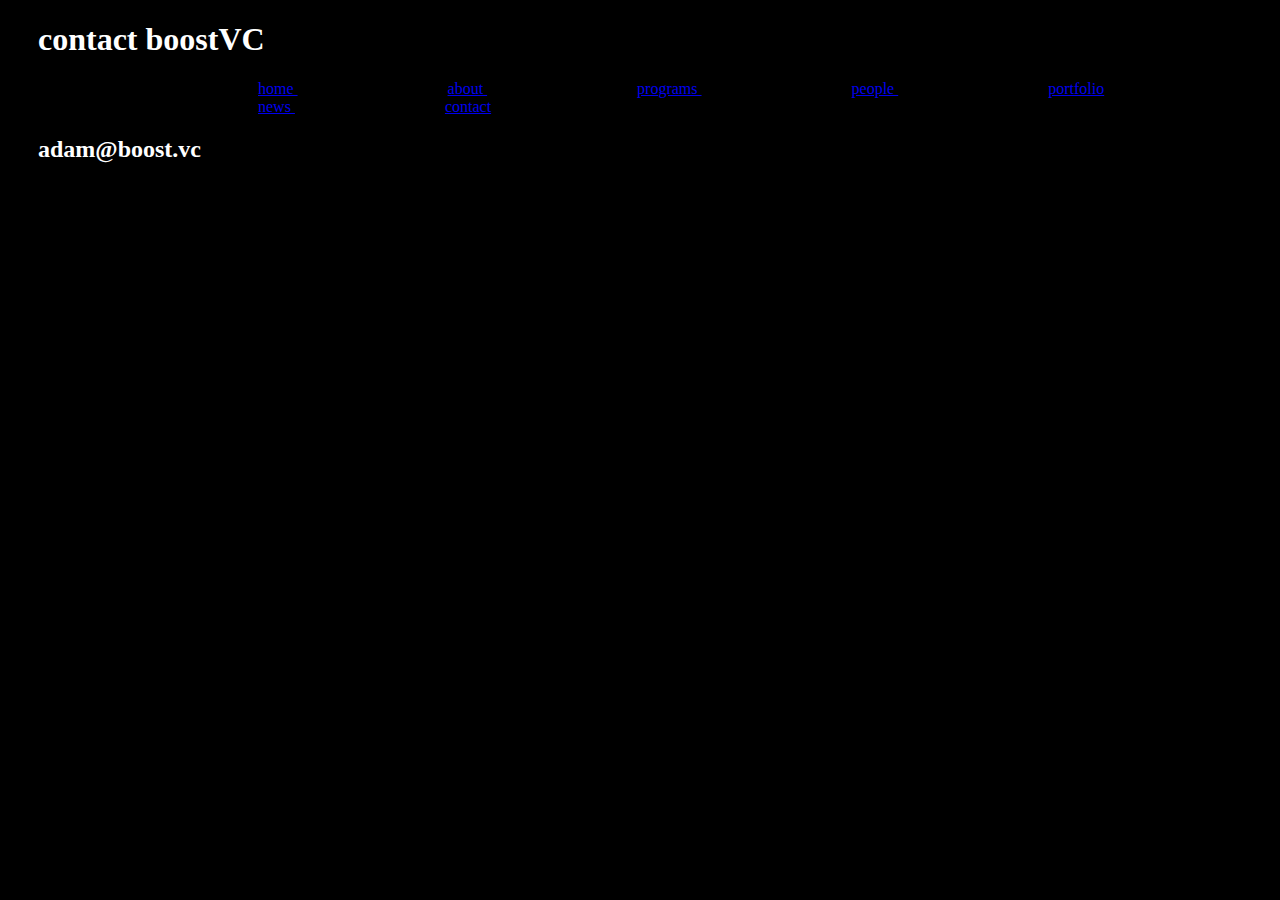
<file: bvcHTMLPAGES/bvcHTMLPAGES/boostContact.html>
<!DOCTYPE html>
<!--
To change this license header, choose License Headers in Project Properties.
To change this template file, choose Tools | Templates
and open the template in the editor.
-->
<html>
    <head>
        <title>BoostVC Contact</title>
        <meta charset="UTF-8">
        <meta name="viewport" content="width=device-width, initial-scale=1.0">
        <link rel="stylesheet" type="text/css" href="boostVCStyle.css">
        <link rel="icon" href="boostIcon.png">
    </head>
    <body>
        <h1> contact boostVC </h1>
        <div id="navBar">
             <a href ="index.html" style="padding-left: 150px;"> home </a>
            <a href ="boostAbout.html" style="padding-left: 150px;"> about </a>
            <a href ="boostPrograms.html" style="padding-left: 150px;"> programs </a>
            <a href ="boostPeople.html" style="padding-left: 150px;"> people </a>
            <a href ="boostPortfolio.html" style="padding-left: 150px;"> portfolio </a>
            <a href ="boostNews.html" style="padding-left: 150px;"> news </a>
            <a href ="boostContact.html" style="padding-left: 150px;"> contact </a>
            
        </div>
        <h2> adam@boost.vc </h2>
    </body>
</html>
</file>
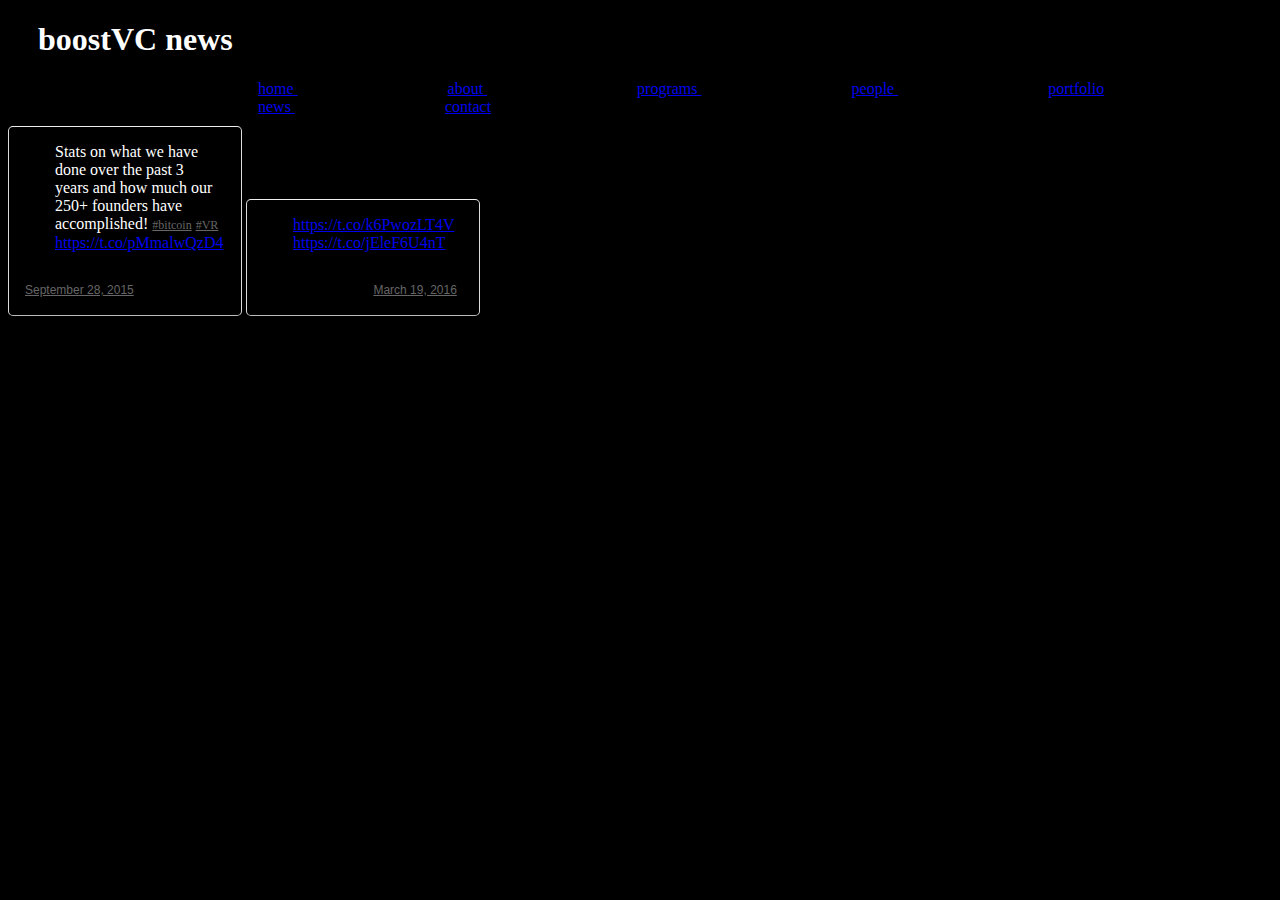
<file: bvcHTMLPAGES/bvcHTMLPAGES/boostNews.html>
<!DOCTYPE html>
<!--
To change this license header, choose License Headers in Project Properties.
To change this template file, choose Tools | Templates
and open the template in the editor.
-->
<html>
    <head>
        <title>BoostVC News</title>
        <meta charset="UTF-8">
        <meta name="viewport" content="width=device-width, initial-scale=1.0">
        <link rel="stylesheet" type="text/css" href="boostVCStyle.css">
        <link rel="icon" href="boostIcon.png">
    </head>
    <body>
        <h1> boostVC news </h1>
        <div id="navBar">
            <a href ="index.html" style="padding-left: 150px;"> home </a>
            <a href ="boostAbout.html" style="padding-left: 150px;"> about </a>
            <a href ="boostPrograms.html" style="padding-left: 150px;"> programs </a>
            <a href ="boostPeople.html" style="padding-left: 150px;"> people </a>
            <a href ="boostPortfolio.html" style="padding-left: 150px;"> portfolio </a>
            <a href ="boostNews.html" style="padding-left: 150px;"> news </a>
            <a href ="boostContact.html" style="padding-left: 150px;"> contact </a>
        </div>
        <blockquote class="twitter-tweet" data-theme="dark" data-link-color="#FFBA24"><p lang="en" dir="ltr">Stats on what we have done over the past 3 years and how much our 250+ founders have accomplished! <a href="https://twitter.com/hashtag/bitcoin?src=hash">#bitcoin</a> <a href="https://twitter.com/hashtag/VR?src=hash">#VR</a> <a href="https://t.co/pMmalwQzD4">https://t.co/pMmalwQzD4</a></p>&mdash; Boost VC (@BoostVC) <a href="https://twitter.com/BoostVC/status/648628022476537857">September 28, 2015</a></blockquote> <script async src="//platform.twitter.com/widgets.js" charset="utf-8"></script>
        <blockquote class="twitter-tweet" data-theme="dark" data-link-color="#FFBA24"><p lang="en" dir="ltr"><a href="https://t.co/k6PwozLT4V">https://t.co/k6PwozLT4V</a> <a href="https://t.co/jEleF6U4nT">https://t.co/jEleF6U4nT</a></p>&mdash; Tim Draper (@TimDraper) <a href="https://twitter.com/TimDraper/status/711310224217415680">March 19, 2016</a></blockquote> <script async src="//platform.twitter.com/widgets.js" charset="utf-8"></script>    
    </body>
</html>
</file>
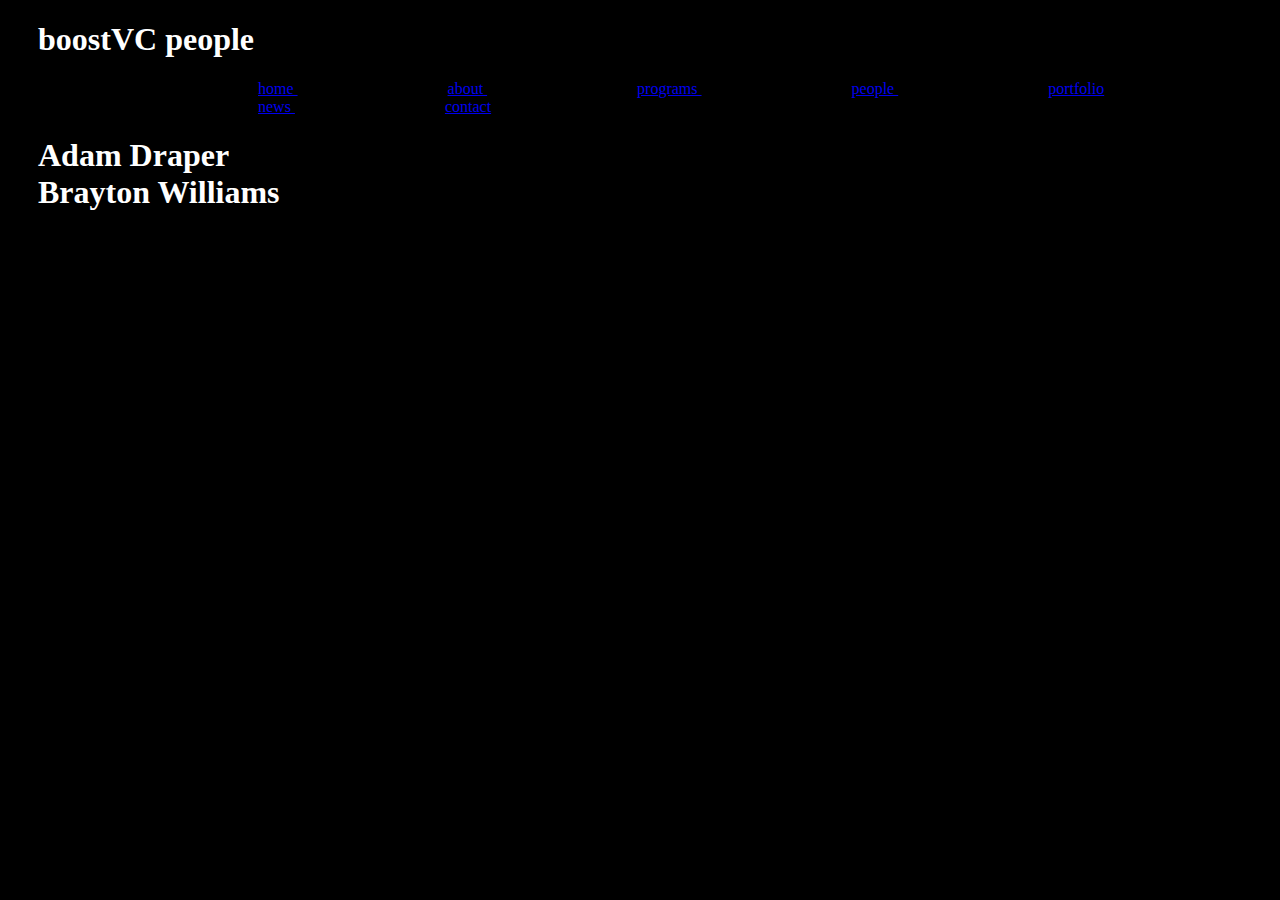
<file: bvcHTMLPAGES/bvcHTMLPAGES/boostPeople.html>
<!DOCTYPE html>
<!--
To change this license header, choose License Headers in Project Properties.
To change this template file, choose Tools | Templates
and open the template in the editor.
-->
<html>
    <head>
        <title>BoostVC People</title>
        <meta charset="UTF-8">
        <meta name="viewport" content="width=device-width, initial-scale=1.0">
        <link rel="stylesheet" type="text/css" href="boostVCStyle.css">
        <link rel="icon" href="boostIcon.png">
    </head>
    <body>
        <h1> boostVC people </h1> 
        <div id="navBar">
            <a href ="index.html" style="padding-left: 150px;"> home </a>
            <a href ="boostAbout.html" style="padding-left: 150px;"> about </a>
            <a href ="boostPrograms.html" style="padding-left: 150px;"> programs </a>
            <a href ="boostPeople.html" style="padding-left: 150px;"> people </a>
            <a href ="boostPortfolio.html" style="padding-left: 150px;"> portfolio </a>
            <a href ="boostNews.html" style="padding-left: 150px;"> news </a>
            <a href ="boostContact.html" style="padding-left: 150px;"> contact </a>
        </div>
        <h1> Adam Draper <br>
            Brayton Williams </h1>
    </body>
</html>
</file>
<file: bvcHTMLPAGES/boostVCStyle.css>
/*
To change this license header, choose License Headers in Project Properties.
To change this template file, choose Tools | Templates
and open the template in the editor.
*/
/* 
    Created on : Mar 19, 2016, 4:19:20 PM
    Author     : frien
*/
body{
    background-color: black;
    font-family: "Verdana", Arial, sans-serif;
}
p{
    padding-left: 30px;
    color: white;
}
h1{
    padding-left: 30px;
    color: white;
}
h2{
    padding-left: 30px;
    color: white;
}
h3{
    padding-left: 30px;
    color: white;
}
ul{
    padding-left: 30px;
    color: white;
}
li{
    padding-left: 30px;
    color: white;
}
#col1 {
    display: block;
    position: absolute;
    margin-top: 100px;
    margin-left: 15%;
}
#col2{
    display: block;
    position: absolute;
    margin-top: 100px;
    margin-left: 50%;
}
#navBar{
    display: block;
    top: 100px;
    margin-left: auto;
}
@keyframes buttonHover{
    0% {top: 200px;}
    25%{top: 195px;}
    50%{top: 200px;}
    75%{top: 205px;}
    100%{top: 200px;}
}
#stage{
    border: 1px ivory solid;
    top: 0px;
    left: 0px;
    width: 1500px;
    height: 700px;
}


#boostAbout{
    display: block;
    position: absolute;
    margin-top: 15%;
    margin-left: 5%;
}
#boostPrograms{
    display: block;
    position: absolute;
    margin-top: 15%;
    margin-left: 20%;
}
#boostPeople{
    display: block;
    position: absolute;
    margin-top: 15%;
    margin-left: 35%;
}
#boostPortfolio{
    display: block;
    position: absolute;
    margin-top: 15%;
    margin-left: 50%;
}
#boostNews{
    display: block;
    position: absolute;
    margin-top: 15%;
    margin-left: 65%;
}
#boostContact{
     display: block;
    position: absolute;
    margin-top: 15%;
    margin-left: 80%;
}
#boostAboutTop{
    display: block;
    position: absolute;
    margin-top: 0%;
    margin-left: 5%;
}
#boostProgramsTop{
    display: block;
    position: absolute;
    margin-top: 0%;
    margin-left: 20%;
}
#boostPeopleTop{
    display: block;
    position: absolute;
    margin-top: 0%;
    margin-left: 35%;
}
#boostIconTop{
    display: block;
    position: absolute;
    margin-top: 0%;
    margin-left: 46%;
}
#boostPortfolioTop{
    display: block;
    position: absolute;
    margin-top: 0%;
    margin-left: 50%;
}
#boostNewsTop{
    display: block;
    position: absolute;
    margin-top: 0%;
    margin-left: 65%;
}
#boostContactTop{
     display: block;
    position: absolute;
    margin-top: 0%;
    margin-left: 80%;
}
#boostAboutMobile{
    display: block;
    position: absolute;
    margin-top: 20%;
    margin-left: 40%;
}
#boostProgramsMobile{
    display: block;
    position: absolute;
    margin-top: 27%;
    margin-left: 40%;
}
#boostPeopleMobile{
    display: block;
    position: absolute;
    margin-top: 34%;
    margin-left: 40%;
}
#boostPortfolioMobile{
    display: block;
    position: absolute;
    margin-top: 41%;
    margin-left: 40%;
}
#boostNewsMobile{
    display: block;
    position: absolute;
    margin-top: 48%;
    margin-left: 40%;
}
#boostContactMobile{
     display: block;
    position: absolute;
    margin-top: 55%;
    margin-left: 40%;
}
#tablePortfolio{
    margin-top: 150px;
}
td{
    padding: 5px;
}
blockquote.twitter-tweet{
    display: inline-block;
    padding: 16px;
    margin: 10px 0;
    max-width: 200px;
    border: #ddd 1px solid;
    border-top-color: #eee;
    border-bottom-color: #bbb;
    border-radius: 5px;
    box-shadow: 0 1px 3px rgba(0,0,0,.15);
    font: bold 16px/18px Helvetica, Arial, sans-serif;
    color: #000;
}
blockquote.twitter-tweet p {
    font: normal 16px/18px Georgia, "Times New Roman", Palatino, serif;
    margin: 0 5px 10px 0;
}
blockquote.twitter-tweet a[href^="https://twitter.com"]{
    font-weight: normal;
    color: #666;
    font-size: 12px;
}
#logo{
    display: block;
    position: relative;
    width: 512px;
    height: 318px;
    margin-left: auto;
    margin-right: auto;
    display: float;
    animation-name: buttonHover;
    animation-duration: 3s;
    animation-iteration-count: infinite;
    animation-timing-function: linear
}
</file>
<file: bvcHTMLPAGES/bvcHTMLPAGES/boostVCStyle.css>
/*
To change this license header, choose License Headers in Project Properties.
To change this template file, choose Tools | Templates
and open the template in the editor.
*/
/* 
    Created on : Mar 19, 2016, 4:19:20 PM
    Author     : frien
*/
body{
    background-color: black;
    background: -webkit-radial-gradient(80% 20%, center, black, rgba(249, 154, 55, 0.9));
}
p{
    padding-left: 30px;
    color: white;
}
h1{
    padding-left: 30px;
    color: white;
}
h2{
    padding-left: 30px;
    color: white;
}
h3{
    padding-left: 30px;
    color: white;
}
ul{
    padding-left: 30px;
    color: white;
}
li{
    padding-left: 30px;
    color: white;
}
#col1 {
    display: block;
    position: absolute;
    margin-left: 15%;
}
#col2{
    display: block;
    position: absolute;
    margin-left: 50%;
}
#navBar{
    display: block;
    top: 100px;
    padding-left: 100px;
}
@keyframes buttonHover{
    0% {top: 200px;}
    25%{top: 195px;}
    50%{top: 200px;}
    75%{top: 205px;}
    100%{top: 200px;}
}
#stage{
    border: 1px ivory solid;
    top: 0px;
    left: 0px;
    width: 1500px;
    height: 700px;
}


#boostAbout{
    display: block;
    position: absolute;
    margin-top: 15%;
    margin-left: 5%;
}
#boostPrograms{
    display: block;
    position: absolute;
    margin-top: 15%;
    margin-left: 20%;
}
#boostPeople{
    display: block;
    position: absolute;
    margin-top: 15%;
    margin-left: 35%;
}
#boostPortfolio{
    display: block;
    position: absolute;
    margin-top: 15%;
    margin-left: 50%;
}
#boostNews{
    display: block;
    position: absolute;
    margin-top: 15%;
    margin-left: 65%;
}
#boostContact{
     display: block;
    position: absolute;
    margin-top: 15%;
    margin-left: 80%;
}
#boostAboutMobile{
    display: block;
    position: absolute;
    margin-top: 15%;
    margin-left: 20%;
}
#boostProgramsMobile{
    display: block;
    position: absolute;
    margin-top: 25%;
    margin-left: 20%;
}
#boostPeopleMobile{
    display: block;
    position: absolute;
    margin-top: 35%;
    margin-left: 20%;
}
#boostPortfolioMobile{
    display: block;
    position: absolute;
    margin-top: 45%;
    margin-left: 20%;
}
#boostNewsMobile{
    display: block;
    position: absolute;
    margin-top: 55%;
    margin-left: 20%;
}
#boostContact{
     display: block;
    position: absolute;
    margin-top: 65%;
    margin-left: 20%;
}
blockquote.twitter-tweet{
    display: inline-block;
    padding: 16px;
    margin: 10px 0;
    max-width: 200px;
    border: #ddd 1px solid;
    border-top-color: #eee;
    border-bottom-color: #bbb;
    border-radius: 5px;
    box-shadow: 0 1px 3px rgba(0,0,0,.15);
    font: bold 16px/18px Helvetica, Arial, sans-serif;
    color: #000;
}
blockquote.twitter-tweet p {
    font: normal 16px/18px Georgia, "Times New Roman", Palatino, serif;
    margin: 0 5px 10px 0;
}
blockquote.twitter-tweet a[href^="https://twitter.com"]{
    font-weight: normal;
    color: #666;
    font-size: 12px;
}
#logo{
    display: block;
    position: relative;
    width: 512px;
    height: 318px;
    margin-left: auto;
    margin-right: auto;
    display: float;
    animation-name: buttonHover;
    animation-duration: 3s;
    animation-iteration-count: infinite;
    animation-timing-function: linear
}
</file>
